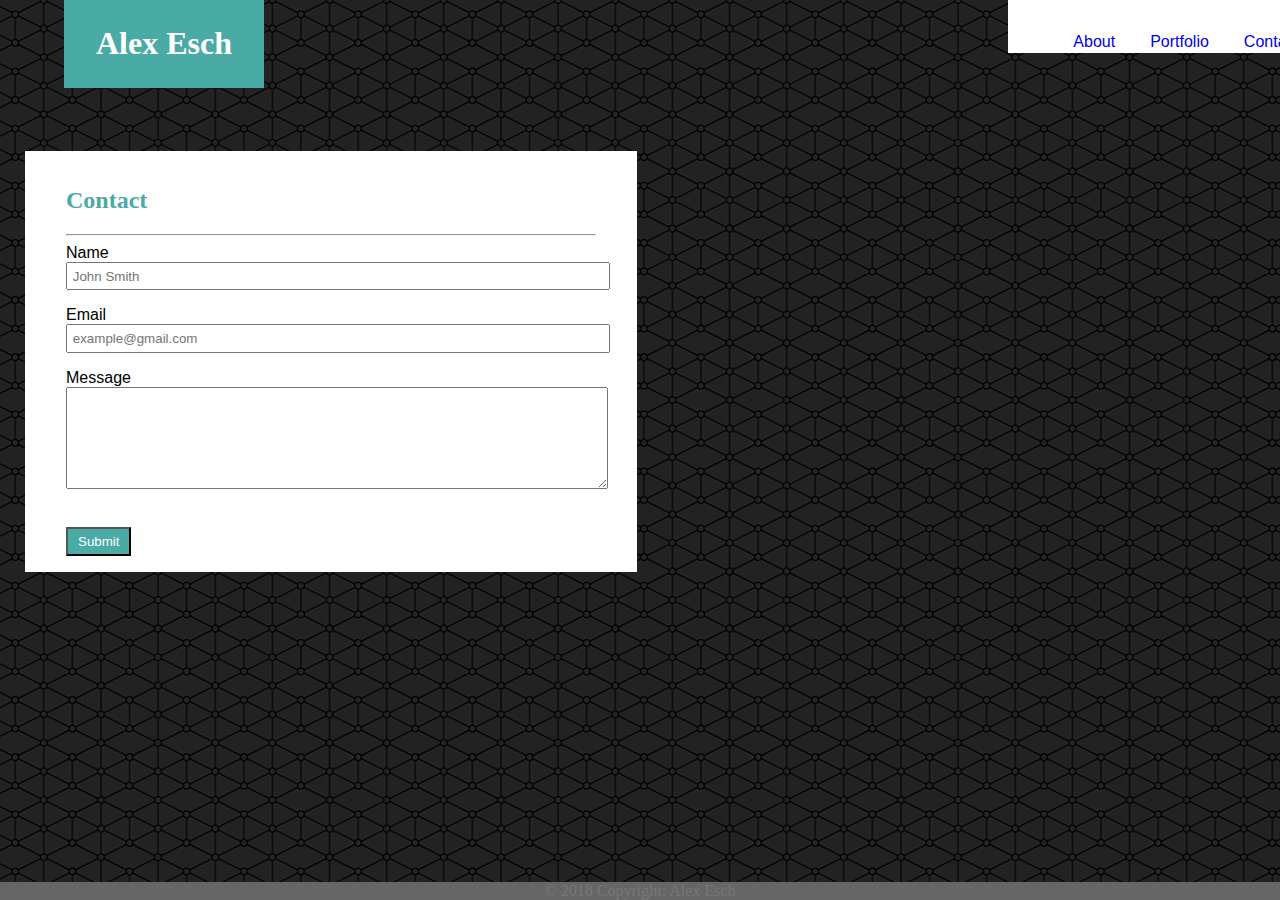
<file: contact.html>
<!DOCTYPE html>
<html lang="en">
<head>
    <meta charset="UTF-8">
    <title>Contact</title>
    <link rel="stylesheet" type="text/css" href="assets/css/Style.css">
</head>
<body>
    <body background="assets/images/connectwork.png">
   <header>      
        <div class= "logo">
          <h1>Alex Esch</h1>
        </div> 
            
        <nav class="nav">
         <div>        
          <ul>
            <li><a href="index.html">About</a></li>
            <li><a href="portfolio.html">Portfolio</a></li>
            <li><a href="contact.html" >Contact</a></li>
          </ul>              
        </div>
       </nav>  
   </header> 
<br><br><br><br><br><br><br>
<section class="contact" aria-labelledby="c">
      <div class="panel">
          <h2 id="c">Contact</h2>
            <hr>
          <form action="/action_page.php">
               <div class="form">
                  <div><label for="Name" class="label">Name</label></div>
                  
                  <input type="text" id="Name" name="Name" align=left placeholder="John Smith" class= "inputfield">
                  <br>
                  <div><label for="Email" class="label">Email</label></div>
                  <input type="email" id="Email" name="Email" align=left placeholder="example@gmail.com" class= "inputfield">
                  <br>
                  <div><label for="Message" class="label">Message</label></div>
                  <textarea rows="6" id="Message" name="Message" align=left value="" class= "inputfield">
                  </textarea>
                  <br><br>
                  <button class="button">Submit</button>
                </div>
            </form> 
        </div>
    </div>
                  
    </section>
    <div class="footer-copyright text-center py-3"><div style="background-color: #666666"><div style="color: #777777" >© 2018 Copyright: Alex Esch
 
    </div>
</body>
</html>
</file>
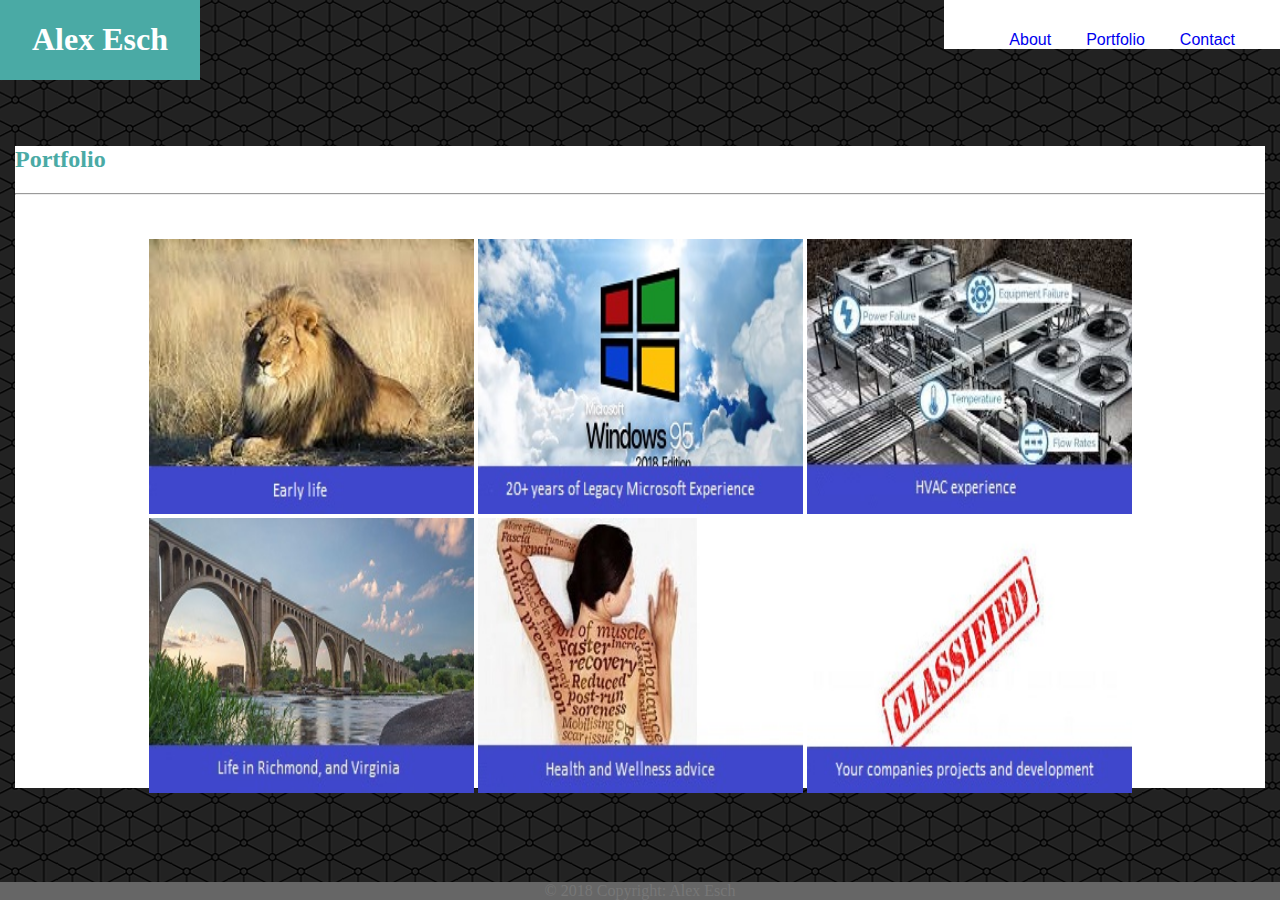
<file: portfolio.html>
<!DOCTYPE html>
<html lang="en">
<head>
    <meta charset="UTF-8">
    <meta name="viewport" content="width=device-width, initial-scale=1.0">
    <meta http-equiv="X-UA-Compatible" content="ie=edge">
    <title></title>
    <link rel="stylesheet" type="text/css" href="assets/css/Style.css">
   
</head>

<body background="assets/images/connectwork.png">
        <div class="header">

                <div class="container"><div style="background-color: white">
                 
            
                   <div class= "logo">
                   <h1>Alex Esch</h1>
                   </div> 
            
                   <div class="nav"> 
                    <ul>
                      <li><a href="index.html">About</a></li>
                      <li><a href="portfolio.html">Portfolio</a></li>
                      <li><a href="contact.html" >Contact</a></li>
                   
                    
            
                    </ul>
                  
                  </div>
                </div>
               </div>   
              </div>
            </div>
            
              <br><br><br><br><br><br><br>
             
              <section id="textblock">
              <div class="wrapper">
                    <div id="h2">
                            <h2>Portfolio</h2>

                            <hr>
                            <br><br>
                    <img id=Self-portrait img src="./assets/images/Lion.jpg"height="275" width="325"style=; margin=20px;>
                    <img id=Self-portrait img src="./assets/images/winderz95.jpg"height="275" width="325"style=; margin=20px; padding=20px;>
                    <img id=Self-portrait img src="./assets/images/hvac.jpg"height="275" width="325"style=; margin=20px;>
                    <img id=Self-portrait img src="./assets/images/jamesriver.jpg"height="275" width="325"style=; margin=20px;>
                    <img id=Self-portrait img src="./assets/images/massage.jpg"height="275" width="325"style= margin=20px;>
                    <img id=Self-portrait img src="./assets/images/classified.jpg"height="275" width="325"style=; margin=20px;>


                    <div class="footer-copyright text-center py-3"><div style="background-color: #666666"><div style="color: #777777" >© 2018 Copyright: Alex Esch
                </section>
                </div>
              </div>
            </div>
                  
            <div class="footer-copyright text-center py-3"><div style="background-color: #666666"><div style="color: #777777" >© 2018 Copyright: Alex Esch
         
              </div>










</body>
</html>
</file>
<file: assets/css/Style.css>
body {
    width: 100%;
    margin: auto;
    text-align: center;
    background-color: white;
}
.container {
    
    margin: auto;



}
.contact {
    margin:25px;
    background-color:white;
    border:1px black;
    width:580px;
    padding: 1rem;
    font-family: 'Georgia', Times, 'Times New Roman', serif;

}
.panel {    
    margin-left:25px;
    margin-right:25px;

}
header {
   background:#ffffff;
    width: 100%;
    padding-left: 5%;
    padding-right: 5%;
    line-height:1.4;

}
.logo {
    font-family:"Georgia";
    background:#4aaaa5;
    color:white;
    padding-left: 2rem;
    padding-right: 2rem;
    display: inline-block;
    float:left;
    
}
a {
    text-decoration: none;
    font-family:'Arial', 'Helvetica Neue', Helvetica, sans-serif;

    
}
li  {
    list-style: none;
    float: left;
    margin-left: 15px;
    padding-top: 15px;
    margin-right: 20px;
    background-color:white;

}
.nav {
     float: right;
     display: inline-block;
     padding-left:10px;
     padding-right:25px;
     background-color:white;

}


.content {
margin: 0 auto;

}
.wrapper {
margin: 0 auto;

height: 642px;

}
h2 {
    color:#4aaaa5;
   text-align:left;
    background: white;


}
#textblock {
    background: #ffffff;
    
   
    margin: 15px;
}
Name {
    width:100%;
    align: left;
}
email {
    width:100%;
}
.inputfield {
   text-align: left;
   margin-bottom:1rem;
   padding:.3rem;
   width:100%;
   
}
.hr {
    
    align:center;
}
lion {
    align: center;

}
Self-portrait{
    align: center;
}
form {
    text-align: left;
}
.button {
    background:#4aaaa5;
    color: white;
    justify-content: flex-start;
    font-family:'Arial', 'Helvetica Neue', Helvetica, sans-serif;
    padding:5px 10px;
}
.label {
    
    font-family:'Arial', 'Helvetica Neue', Helvetica, sans-serif;

}
.footer-copyright {

    position: absolute;
    bottom: 0;
    width: 100%;

}


/* that's medium */
@media screen and (max-width: 768px) {
    body { background-color: grey;
    
    
    
    }
    .contact{
        width: 90%;
        
    }
    
    
}
    /* that's small */
 @media screen and (max-width: 640px) {
  
   header {
    padding-left: 0;
    padding-right: 0;
    
   }
   .logo {
       display:block;
       width:100%;
       background: #4aaaa5;
       padding-top: 5%;
   }
   .nav {
       display:block;
       float:none;
       text-align: center;
       padding-left: 0;
       padding-right: 0;
       width:100%;
       background-color:white;
       margin-left:140px;
       margin-right:auto;
   }
  .li {
     
      
  }
}
</file>
